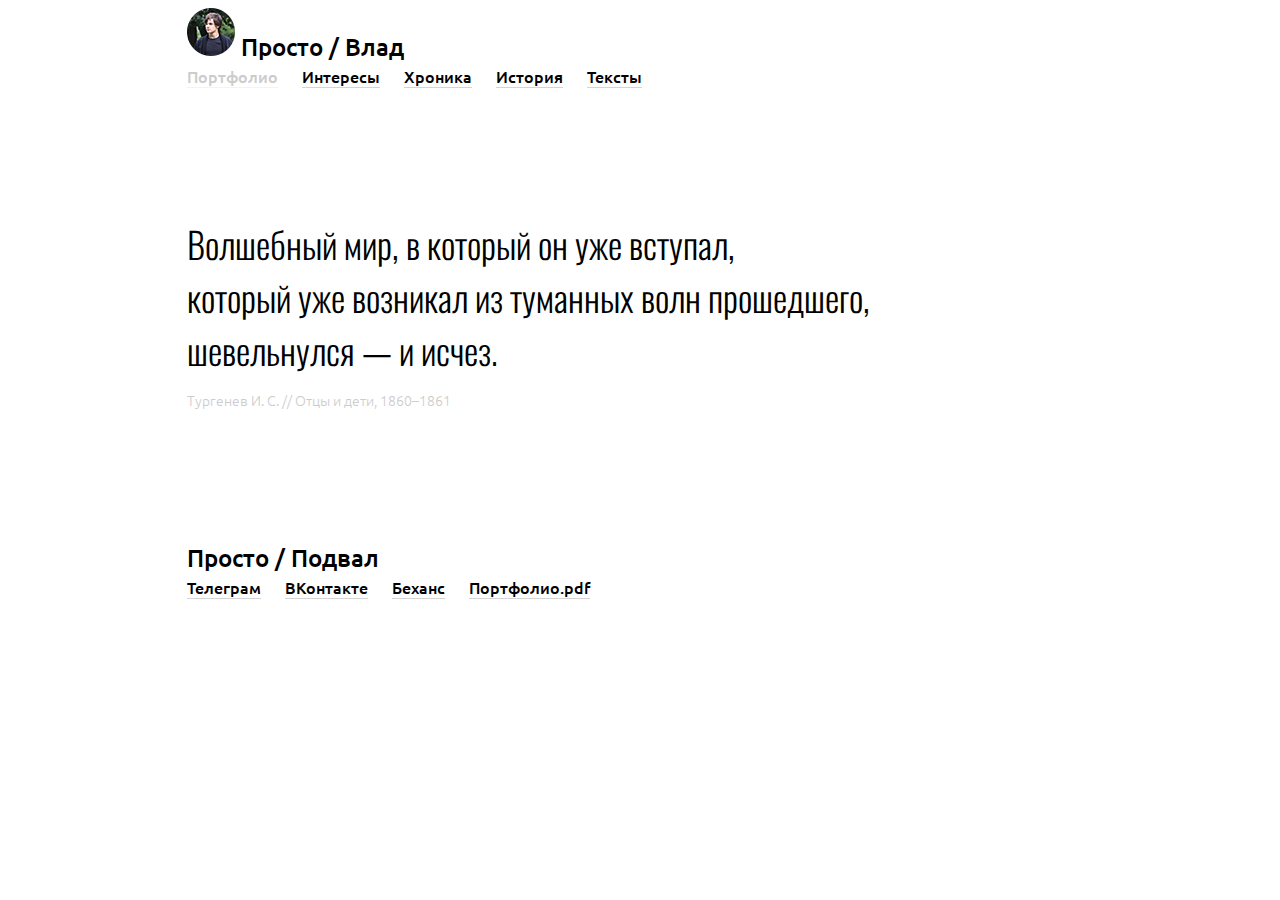
<file: index.html>
<!DOCTYPE html>
<html>
<head>
	<link href="https://fonts.googleapis.com/css?family=Oswald|Ubuntu:400,500&amp;subset=cyrillic" rel="stylesheet">
	<link rel="stylesheet" type="text/css" href="style.css">
	<title>Просто главная</title>
</head>
<body>
	<div class="main-container">
		<nav>
			<div class="logo">
				<img src="icon_ava.png">
				<p>Просто / Влад</p>
			</div>
			<div class="menu">
				<a class="link-active" href="Portfolio.html">Портфолио</a>
				<a href="">Интересы</a>
				<a href="">Хроника</a>
				<a href="">История</a>
				<a href="">Тексты</a> 
			</div>
		</nav>
		<section>
			<h1 class="quote">
				Волшебный мир, в который он уже вступал, <br>
				который уже возникал из туманных волн прошедшего, <br>
				шевельнулся — и исчез.
			</h1>
			<h3 class="description">
				Тургенев И. С. // Отцы и дети, 1860–1861
			</h3>
		</section>
		<footer>
			<div class="logo">
				<p>Просто / Подвал</p>
			</div>
			<div class="menu">
				<a href="">Телеграм</a>
				<a href="">ВКонтакте</a>
				<a href="">Беханс</a>
				<a href="">Портфолио.pdf</a>
			</div>
		</footer>
	</div>
</body>
</html>
</file>
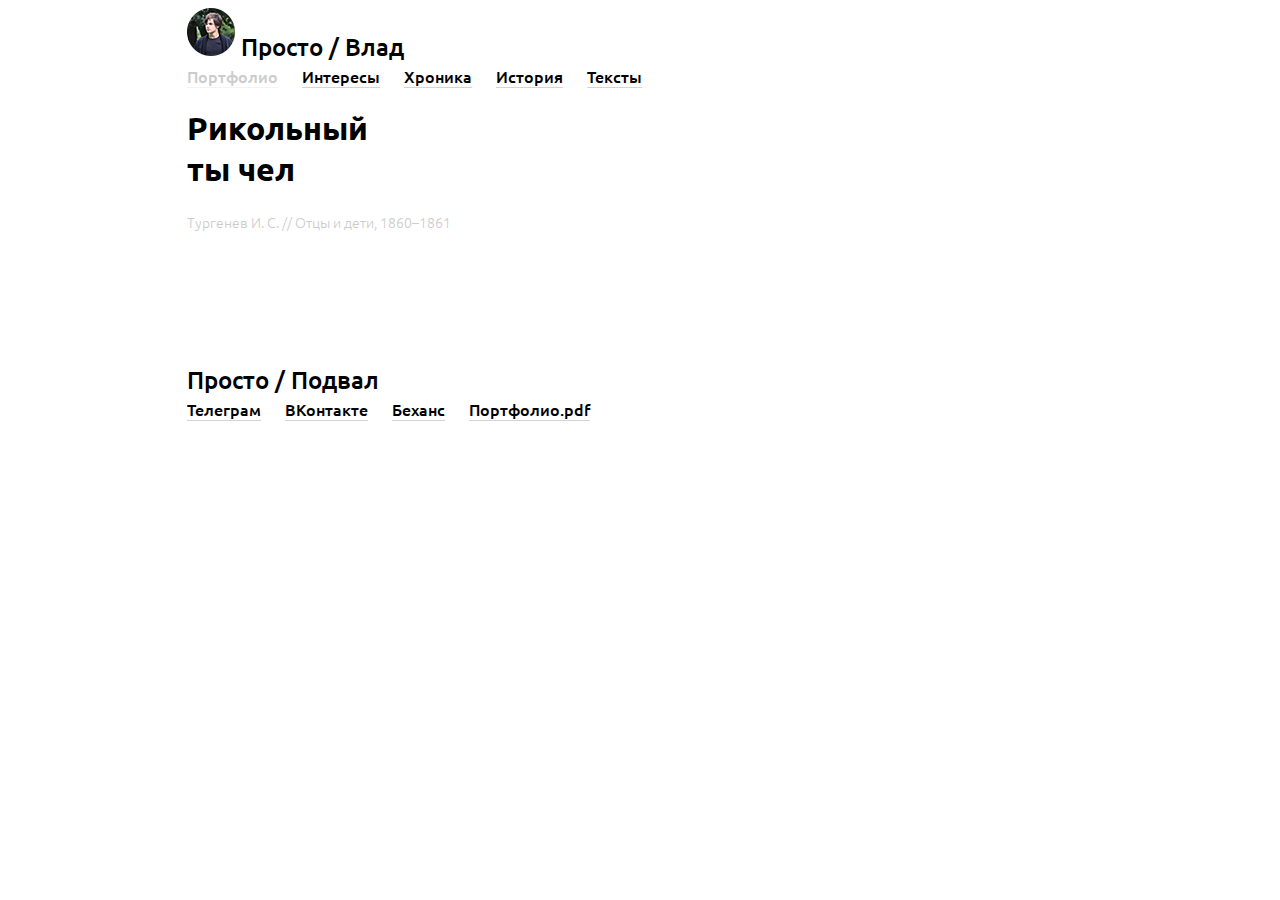
<file: test.html>
<!DOCTYPE html>
<html>
<head>
	<link href="https://fonts.googleapis.com/css?family=Oswald|Ubuntu:400,500&amp;subset=cyrillic" rel="stylesheet">
	<link rel="stylesheet" type="text/css" href="style.css">
	<title>Просто главная</title>
</head>
<body>
	<div class="main-container">
		<nav>
			<div class="logo">
				<img src="icon_ava.png">
				<p>Просто / Влад</p>
			</div>
			<div class="menu">
				<a class="link-active" href="Portfolio.html">Портфолио</a>
				<a href="">Интересы</a>
				<a href="">Хроника</a>
				<a href="">История</a>
				<a href="">Тексты</a> 
			</div>
		</nav>
		<section>
			<h1 class="big">
				Рикольный<br>
				ты чел
			</h1>
			<h3 class="description">
				Тургенев И. С. // Отцы и дети, 1860–1861
			</h3>
		</section>
		<footer>
			<div class="logo">
				<p>Просто / Подвал</p>
			</div>
			<div class="menu">
				<a href="">Телеграм</a>
				<a href="">ВКонтакте</a>
				<a href="">Беханс</a>
				<a href="">Портфолио.pdf</a>
			</div>
		</footer>
	</div>
</body>
</html>
</file>
<file: style.css>
body {
	font-family: 'Ubuntu', sans-serif;
}

.main-container {
	width: 906px;
	/*background-color: pink;*/
	margin: auto;
}

nav, footer {
	font-weight: 500;
}

.logo {
	font-size: 24px;
	line-height: 36px;
}

p {
	margin: 0;
	display: inline-flex;
}

.menu {
	font-size: 16px;
	color: black;
}

a {
	color: black;
	text-decoration: none;
	border-bottom-color: #d4d4d4;
	border-bottom-style: solid;
	border-bottom-width: 1px;
	margin-right: 20px;
}

a:hover {
	color: #aa66cc;
	border-bottom-color: #ecdff3;
}

.link-active {
	color: #cccccc;
	border-bottom-color: #f3f3f3;
}

.quote {
	font-family: 'Oswald', sans-serif;
	font-weight: 300;
	font-size: 36px;
	margin: 0px;
	margin-top: 130px;
}

.description {
	font-size: 14px;
	font-weight: 300;
	color: #cccccc;
}

footer {
	margin: 0px;
	margin-top: 130px;
}
</file>
